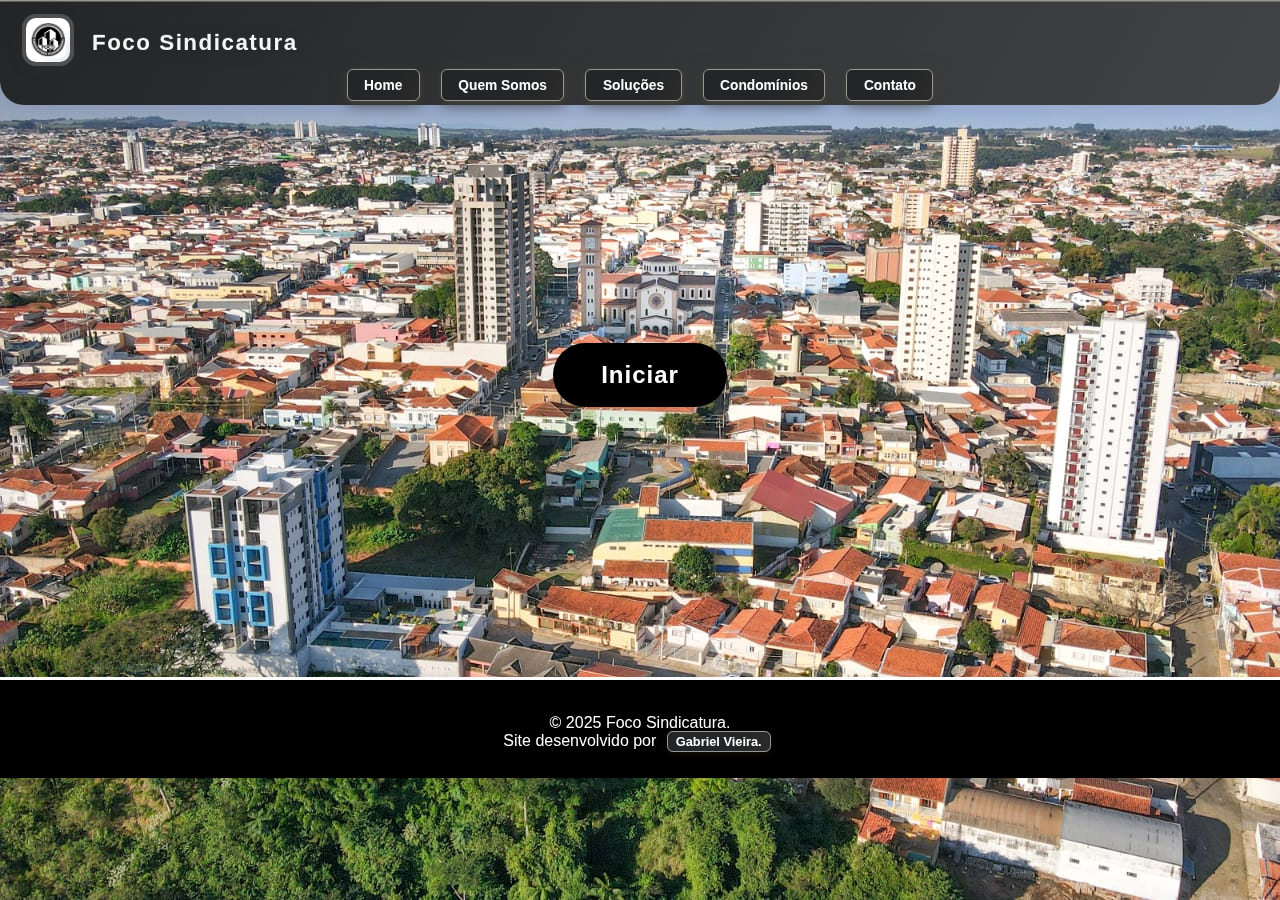
<file: FocoSindicatura/html-header-project-1/src/index.html>
<!DOCTYPE html>
<html lang="en">
<head>
    <meta charset="UTF-8">
    <meta name="viewport" content="width=device-width, initial-scale=1.0">
    <link rel="stylesheet" href="styles/main.css">
    <link rel="stylesheet" href="styles/header.css">
    <link rel="stylesheet" href="styles/footer.css">
    <title>HTML Header Project</title>
</head>

<body>
    <div class="body-bg-partial"></div>
<header>
    <div class="header-content">
        <a href="https://www.instagram.com/focosindicatura/" class="logo-link">
            <img src="logotipo.jpg" alt="Logo Foco Sindicatura" class="logo">
        </a>
        <h1>Foco Sindicatura</h1>
    </div>
    <nav>
        <ul>
            <li><a href="index.html">Home</a></li>
            <li><a href="somos.html">Quem Somos</a></li>
            <li><a href="solucoes.html">Soluções</a></li>
            <li><a href="condominios.html">Condomínios</a></li>
            <li><a href="contato.html">Contato</a></li>
        </ul>
    </nav>
</header>
<main>
    <div class="main-center" id="main-center">
        <button class="btn-iniciar" id="btn-iniciar">Iniciar</button>
    </div>
</main>

<script src="animationhome.js"></script>
<footer>
    <p>
        &copy; 2025 Foco Sindicatura.<br>Site desenvolvido por
        <a href="https://www.linkedin.com/in/gabriel-vieira-ab0b60366/" 
           class="footer-link"
           target="_blank" rel="noopener noreferrer">
            Gabriel Vieira.
        </a>
    </p>
</footer>
</body>
</file>
<file: FocoSindicatura/html-header-project-1/src/styles/main.css>
body {
    background:
        linear-gradient(135deg, #e0e7ef 0%, #b3c6e0 100%),
        url('https://www.transparenttextures.com/patterns/cubes.png');
    min-height: 100vh;
    position: relative;
    margin: 0;
    padding: 0;
    box-sizing: border-box;
    box-shadow: 0 8px 32px 0 rgba(31, 38, 135, 0.10) inset;
    transition: background 0.5s;
    -webkit-font-smoothing: antialiased;
    -moz-osx-font-smoothing: grayscale;
}

.body-bg-partial {
    position: absolute;
    top: 0;
    left: 0;
    width: 100%;
    height: 100vh;
    background-image: url('images.jpeg');
    background-size: cover;
    background-repeat: no-repeat;
    background-position: center center;
    z-index: -1;
    pointer-events: none;
    margin: 0;
    padding: 0;
    box-sizing: border-box;
}

@import url('https://fonts.googleapis.com/css2?family=Montserrat:wght@600;700&display=swap');

body, h1, h2, nav, label, input, button, section, footer {
    font-family: 'Montserrat', Arial, Helvetica, sans-serif;
}

nav ul {
    display: flex;
    justify-content: center;
    align-items: center;
    list-style: none;
    padding: 0;
    margin: 0;
    gap: 21px;
    filter: drop-shadow(0 2px 8px rgb(58, 58, 58));
}

nav ul li a {
    color: #fff;
    text-decoration: none;
    font-weight: 600;
    font-size: 0.86rem; 
    padding: 7.5px 16.5px; 
    border-radius: 6px;  
    background: linear-gradient(120deg, #232526 60%, #2c2b2b 100%);
    box-shadow: 0 1.5px 6px rgba(255,204,0,0.08); 
    transition: color 0.2s, background 0.2s, transform 0.2s, box-shadow 0.2s;
    border: 1.1px solid #ffffff86; 
    backdrop-filter: blur(2px);
}

nav ul li a:hover,
nav ul li a:focus {
    color: #d3d6d7;
    background: linear-gradient(120deg, #292929 60%, #fffbe6 100%);
    transform: scale(1.12) translateY(-2px);
    box-shadow: 0 4.5px 18px #ffffff33, 0 1.1px 0 #232526 inset;
    border: 1.1px solid #565656cc;
}

nav ul li:hover {
    transform: scale(1.08);
}

main {
    max-width: 900px;
    margin: 32px auto 24px auto;
    padding: 24px;
    background: #f8f9fa;
    border-radius: 12px;
    box-shadow: 0 2px 12px rgb(254, 254, 254);
}

section {
    margin-bottom: 36px;
    padding-bottom: 18px;
    border-bottom: 1px solid #e0e0e0;
}

section:last-child {
    border-bottom: none;
    margin-bottom: 0;
    padding-bottom: 0;
}

section h2 {
    color: #003366;
    margin-top: 0;
    font-size: 1.5rem;
    margin-bottom: 10px;
}

section p,
section ul {
    color: #fffdfd;
    font-size: 1.08rem;
    line-height: 1.7;
}

section ul {
    padding-left: 20px;
}

form {
    margin-top: 12px;
    display: flex;
    flex-direction: column;
    gap: 10px;
}

label {
    font-weight: 500;
    color: #ffffff;
}

main {
    max-width: none;
    margin: 0;
    padding: 0;
    background: none;
    border-radius: 0;
    box-shadow: none;
}

\FocoSindicatura\html-header-project-1\src\styles\style.css */

.video-container {
    display: flex;
    justify-content: center;
    align-items: center;
    width: 100%;
    height: 60vh;
}

.video-container iframe {
    max-width: 90vw;
    max-height: 60vh;
    border-radius: 16px;
    box-shadow: 0 4px 32px rgba(0,0,0,0.18);
}

section {
    display: none;
}
/*
</file>
<file: FocoSindicatura/html-header-project-1/src/styles/header.css>
header {
    background: linear-gradient(120deg, #232526 0%, #414345 100%);
    color: #fff;
    padding: 18px 0 12px 0;
    box-shadow: 0 8px 32px 0 rgba(31, 38, 135, 0.25), 0 1.5px 0 #98968d inset;
    position: relative;
    z-index: 1;
    width: 100%;
    border-bottom-left-radius: 24px;
    border-bottom-right-radius: 24px;
 
    backdrop-filter: blur(4px) saturate(120%);
    -webkit-backdrop-filter: blur(4px) saturate(120%);
}

.header-content {
    display: flex;
    align-items: center;
    justify-content: flex-start;
    width: 100%;
    max-width: none;
    margin: 0 0 9px 0; 
    gap: 12px;  
    padding-left: 26px;
    box-sizing: border-box;
    filter: drop-shadow(0 2px 8px rgba(0,0,0,0.10));
}

.logo {
    height: 36px;
    margin-right: 10px;
    border-radius: 10px;
    background: linear-gradient(135deg, #fff 60%, #e0e7ef 100%);
    padding: 4px;
    box-shadow: 0 4px 16px rgba(96, 91, 91, 0.18), 0 0 0 4px #ffffff33;
    transition: transform 0.2s, box-shadow 0.2s;
}

.logo:hover,
.logo:focus {
    transform: scale(1.08) rotate(-3deg);
    box-shadow: 0 8px 32px rgba(0,0,0,0.22), 0 0 0 6px #3a3a3a55;
}

header h1 {
    font-size: 1.4rem;
    margin: 0;
    background: linear-gradient(90deg, #49494a 30%, #434547 100%);
    -webkit-background-clip: text;
    -webkit-text-fill-color: transparent;
    background-clip: text;
    font-weight: 800;
    letter-spacing: 1.5px;
    text-shadow: 0 2px 8px #00000022, 0 1px 0 #ffffff;

}
</file>
<file: FocoSindicatura/html-header-project-1/src/styles/footer.css>
input[type="text"],
input[type="email"],
textarea {
    padding: 8px;
    border: 1px solid #b0b8c1;
    border-radius: 5px;
    font-size: 1rem;
    resize: vertical;
}

button[type="submit"] {
    background-color: #000000;
    color: #fff;
    border: none;
    padding: 10px 0;
    border-radius: 5px;
    font-size: 1.08rem;
    font-weight: 600;
    cursor: pointer;
    transition: background 0.2s;
}

button[type="submit"]:hover,
button[type="submit"]:focus {
    background-color: #ffffff;
    color: rgb(0, 0, 0);
}

footer {
    background-color: #000000;
    color: #fff;
    text-align: center;
    padding: 18px 0 12px 0;
    font-size: 1rem;
    border-top: 3px solid #fbfbfb;
    margin-top: 32px;
    box-shadow: 0 -2px 8px rgba(0,0,0,0.06);
}

footer a {
    color: #ffcc00;
    text-decoration: none;
    margin: 0 6px;
    transition: text-decoration 0.2s, color 0.2s;
}

footer a:hover,
footer a:focus {
    text-decoration: underline;
}

.main-center {
    display: flex;
    justify-content: center;
    align-items: center;
    min-height: 300px;
    height: 60vh;
}

.btn-iniciar {
    background: linear-gradient(90deg, #000000 0%, #000000 100%);
    color: #fff;
    font-family: 'Montserrat', Arial, Helvetica, sans-serif;
    font-size: 1.5rem;
    font-weight: 700;
    padding: 18px 48px;
    border: none;
    border-radius: 32px;
    box-shadow: 0 4px 24px rgba(0,51,102,0.12);
    cursor: pointer;
    transition: background 0.2s, transform 0.2s;
    letter-spacing: 1px;
}

.btn-iniciar:hover,
.btn-iniciar:focus {
    background: linear-gradient(90deg, #ffffff 0%, #ffffff 100%);
    color: #003366;
    transform: scale(1.05);
}

.footer-link {
    color: #fff;
    text-decoration: none;
    font-weight: 600;
    font-size: 0.80em;
    transition: color 0.2s, background 0.2s, transform 0.2s, box-shadow 0.2s;
    border-radius: 6px;
    padding: 2px 8px;
    background: linear-gradient(120deg, #232526 60%, #2c2b2b 100%);
    border: 1.1px solid #ffffff86;
    box-shadow: 0 1.5px 6px rgba(255,204,0,0.08);
    backdrop-filter: blur(2px);
}

.footer-link:hover,
.footer-link:focus {
    color: #d3d6d7;
    background: linear-gradient(120deg, #292929 60%, #fffbe6 100%);
    transform: scale(1.12) translateY(-2px);
    box-shadow: 0 4.5px 18px #ffffff33, 0 1.1px 0 #232526 inset;
    border: 1.1px solid #565656cc;
}
</file>
